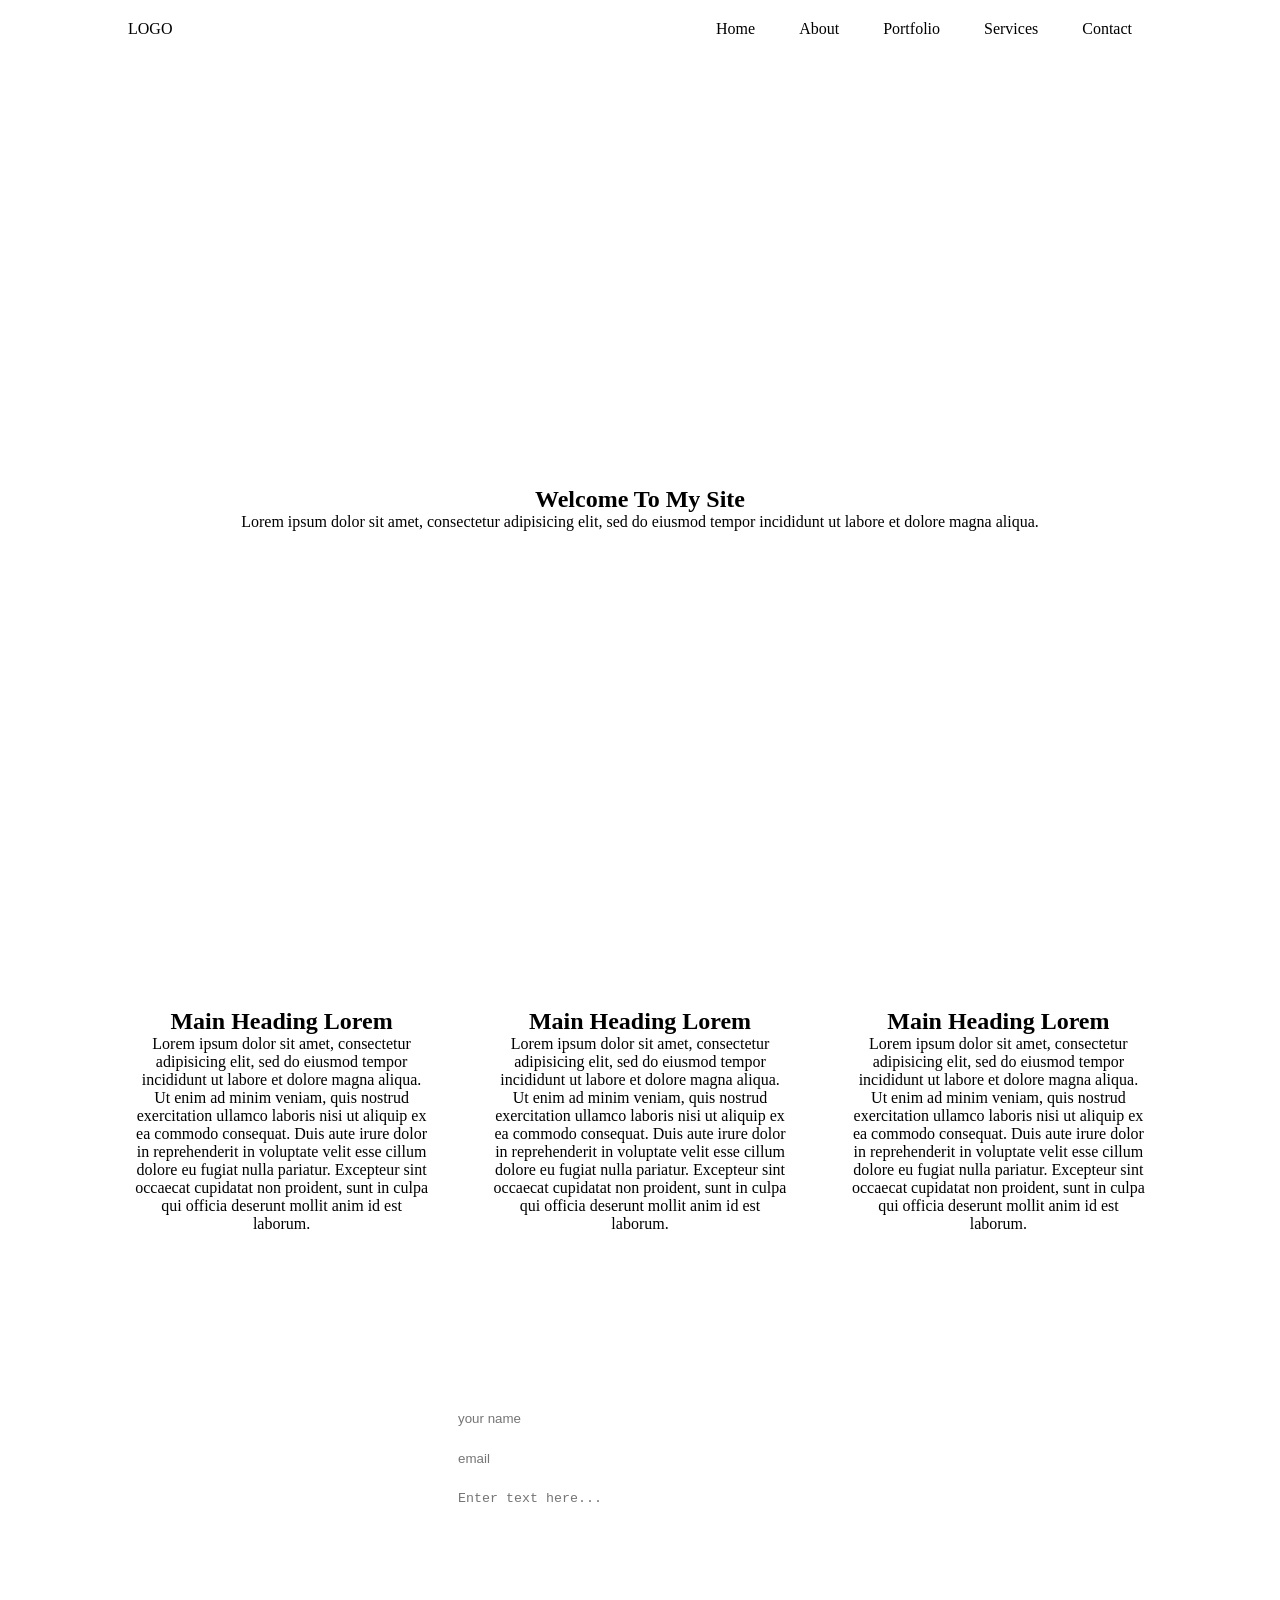
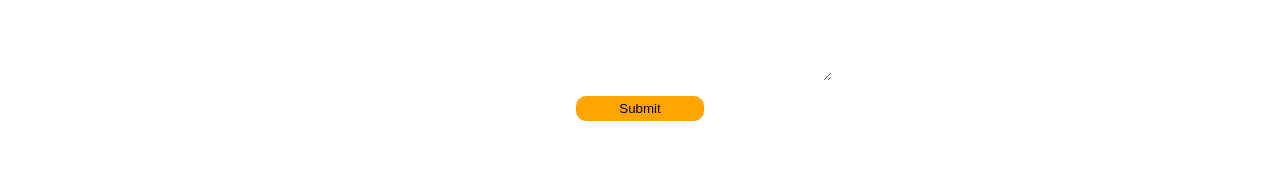
<file: index.html>
<!DOCTYPE html>
<html>
<head>
	<title>Whole Flexbox Website</title>
	<link rel="stylesheet" type="text/css" href="website1.css">
</head>
<body>
	<header>
		<p class="logo">LOGO</p>
		<nav class="nav__links">
			<li><a href="#">Home</a></li>
			<li><a href="#">About</a></li>
			<li><a href="#">Portfolio</a></li>
			<li><a href="#">Services</a></li>
			<li><a href="#">Contact</a></li>
		</nav>
	</header>

	<section class="firstSection">
		<h1>Welcome To My Site</h1>
		<p>Lorem ipsum dolor sit amet, consectetur adipisicing elit, sed do eiusmod
		tempor incididunt ut labore et dolore magna aliqua.</p>
	</section>

	<section class="secondSection">
		<div class="mainContent">
		<h1>Main Heading Lorem</h1>
		<p>Lorem ipsum dolor sit amet, consectetur adipisicing elit, sed do eiusmod
		tempor incididunt ut labore et dolore magna aliqua. Ut enim ad minim veniam,
		quis nostrud exercitation ullamco laboris nisi ut aliquip ex ea commodo
		consequat. Duis aute irure dolor in reprehenderit in voluptate velit esse
		cillum dolore eu fugiat nulla pariatur. Excepteur sint occaecat cupidatat non
		proident, sunt in culpa qui officia deserunt mollit anim id est laborum.</p>
		</div>


		<div class="mainContent">
		<h1>Main Heading Lorem</h1>
		<p>Lorem ipsum dolor sit amet, consectetur adipisicing elit, sed do eiusmod
		tempor incididunt ut labore et dolore magna aliqua. Ut enim ad minim veniam,
		quis nostrud exercitation ullamco laboris nisi ut aliquip ex ea commodo
		consequat. Duis aute irure dolor in reprehenderit in voluptate velit esse
		cillum dolore eu fugiat nulla pariatur. Excepteur sint occaecat cupidatat non
		proident, sunt in culpa qui officia deserunt mollit anim id est laborum.</p>
		</div>

		<div class="mainContent">
		<h1>Main Heading Lorem</h1>
		<p>Lorem ipsum dolor sit amet, consectetur adipisicing elit, sed do eiusmod
		tempor incididunt ut labore et dolore magna aliqua. Ut enim ad minim veniam,
		quis nostrud exercitation ullamco laboris nisi ut aliquip ex ea commodo
		consequat. Duis aute irure dolor in reprehenderit in voluptate velit esse
		cillum dolore eu fugiat nulla pariatur. Excepteur sint occaecat cupidatat non
		proident, sunt in culpa qui officia deserunt mollit anim id est laborum.</p>
		</div>
	</section>

	<section class="thirdSection">
		<h1 class="contact">Contact Us</h1>
		<input class="firstInp" type="text" placeholder="your name">
		<input  class="secondInp" type="email" placeholder="email">
		<textarea class="textArea1" placeholder="Enter text here..."></textarea>
		<button class="btn1">Submit</button>
	</section>

</body>
</html>
</file>
<file: website1.css>
*{
	box-sizing: border-box;
	padding: 0;
	margin: 0;
}

header{
	display: flex;
	justify-content: center;
	align-items: center;
	padding: 20px 10%;
	/**background: blue;**/

}

.nav__links li{
	list-style: none;
	display: inline-block;
	padding: 0 20px;

}
.logo{
	margin-right: auto;
}

.nav__links li a{
	color: black;
	text-decoration: none;
}

.firstSection{
	background: url(https://cdn.pixabay.com/photo/2015/05/31/12/11/break-791434_960_720.jpg);
	background-repeat: no-repeat;
	height: 100vh;
	background-size: cover;
	background-position: center;
	display: flex;
	flex-direction: column;
	justify-content: center;
	align-items: center;

}
.secondSection{
	display: flex;
	padding: 50px 8%;
}

.mainContent{
	flex:1;
	padding: 0 2rem;
}
.mainContent h1{
	text-align: center;
}

.mainContent p{
	text-align: center;
}
.thirdSection{
	background: url(https://cdn.pixabay.com/photo/2018/01/31/12/16/architecture-3121009_960_720.jpg);
	background-position: center;
	background-size: cover;
	background-repeat: no-repeat;
	height: 500px;
	display: flex;
	flex-direction: column;
	justify-content: center;
	align-items: center;

}
.thirdSection h1{
	font-size: 3rem;
	color: white;
}
.thirdSection input{
	width: 30%;
	padding: 10px;
	border-radius: 8px;
	border-style: none;

}

.firstInp{
	margin-bottom: 5px;
}

.thirdSection textarea{
	margin-bottom: 5px;
	width: 30%;
	padding: 10px;
	border-radius: 5px;
	border-style: none;
	height: 40%;
	
}

.secondInp{
	margin-bottom: 5px;
}

.btn1{
	width: 10%;
	padding: 5px;
	border-style: none;
	background-color: orange;
	border-radius: 10px;
	margin-top: 10px;
}
</file>
